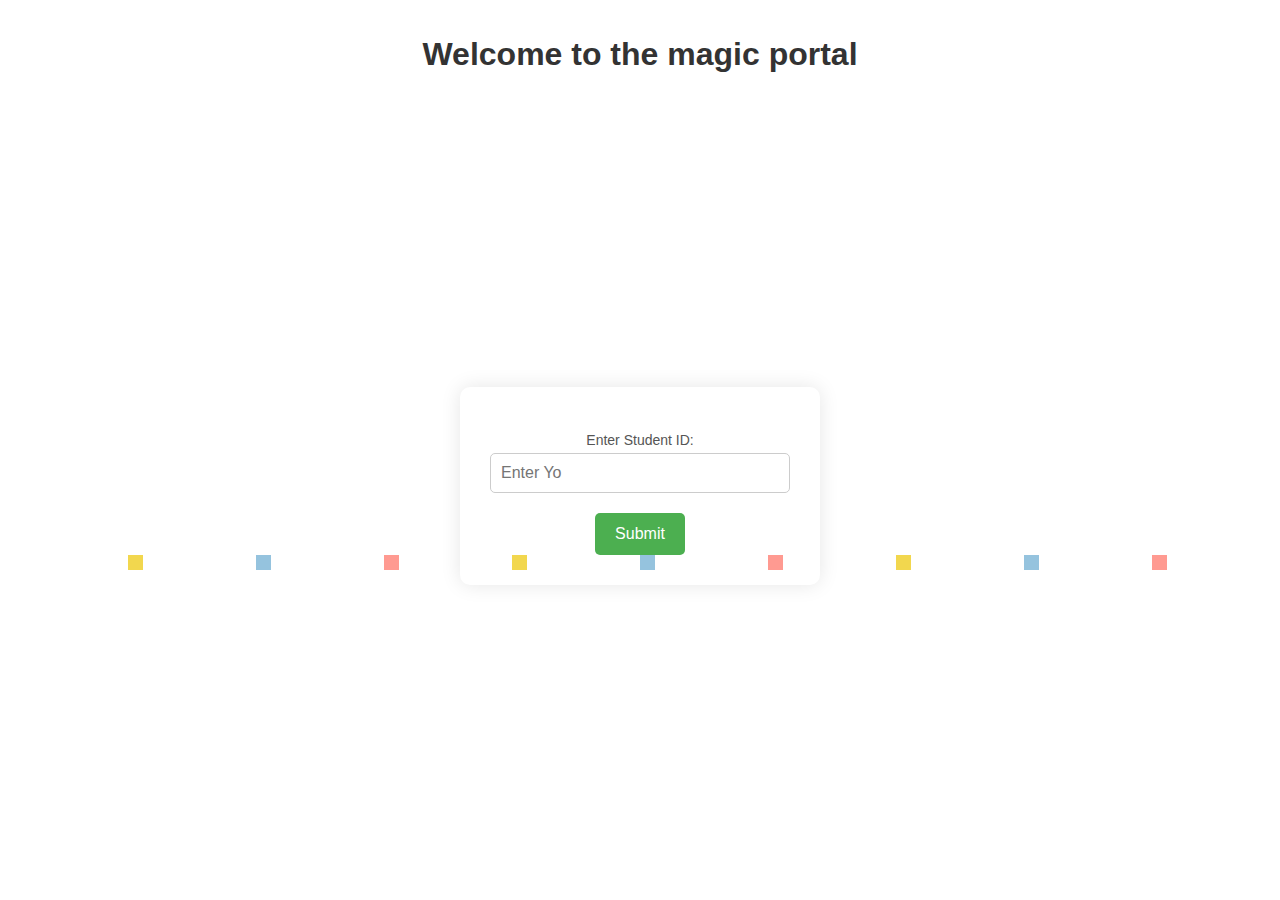
<file: index.html>
<!DOCTYPE html>
<html lang="en">
<head>
    <meta charset="UTF-8">
    <meta name="viewport" content="width=device-width, initial-scale=1.0">
    <link rel="stylesheet" href="styles.css">
    <title>Welcome to the magic portal</title>
</head>
<body>
    <h1>Welcome to the magic portal</h1>

    <div class="container">
        <!-- <label for="userId">Enter Student ID:</label> -->
        <form id="myForm">
            <label for="userId">Enter Student ID:</label>
            <input type="text" id="userId" placeholder="Enter Student ID" required>
            <button type="submit">Submit</button>
        </form>
        <!-- <input type="text" id="userId" placeholder="Enter Student ID">
        <button onclick="checkId()">Submit</button> -->
        <div class="container2">
            <div class="confetti"></div>
            <div class="confetti"></div>
            <div class="confetti"></div>
            <div class="confetti"></div>
            <div class="confetti"></div>
            <div class="confetti"></div>
            <div class="confetti"></div>
            <div class="confetti"></div>
            <div class="confetti"></div>
            <div class="confetti"></div>
        </div>
    </div>

    <script>
        document.addEventListener("DOMContentLoaded", function () {
            var form = document.getElementById("myForm");
            form.addEventListener("submit", function (event) {
                // Prevent the default form submission
                event.preventDefault();
                // Call your checkId function
                checkId();
            });
        });
    </script>
    <script src="script.js"></script>
</body>
</html>
</file>
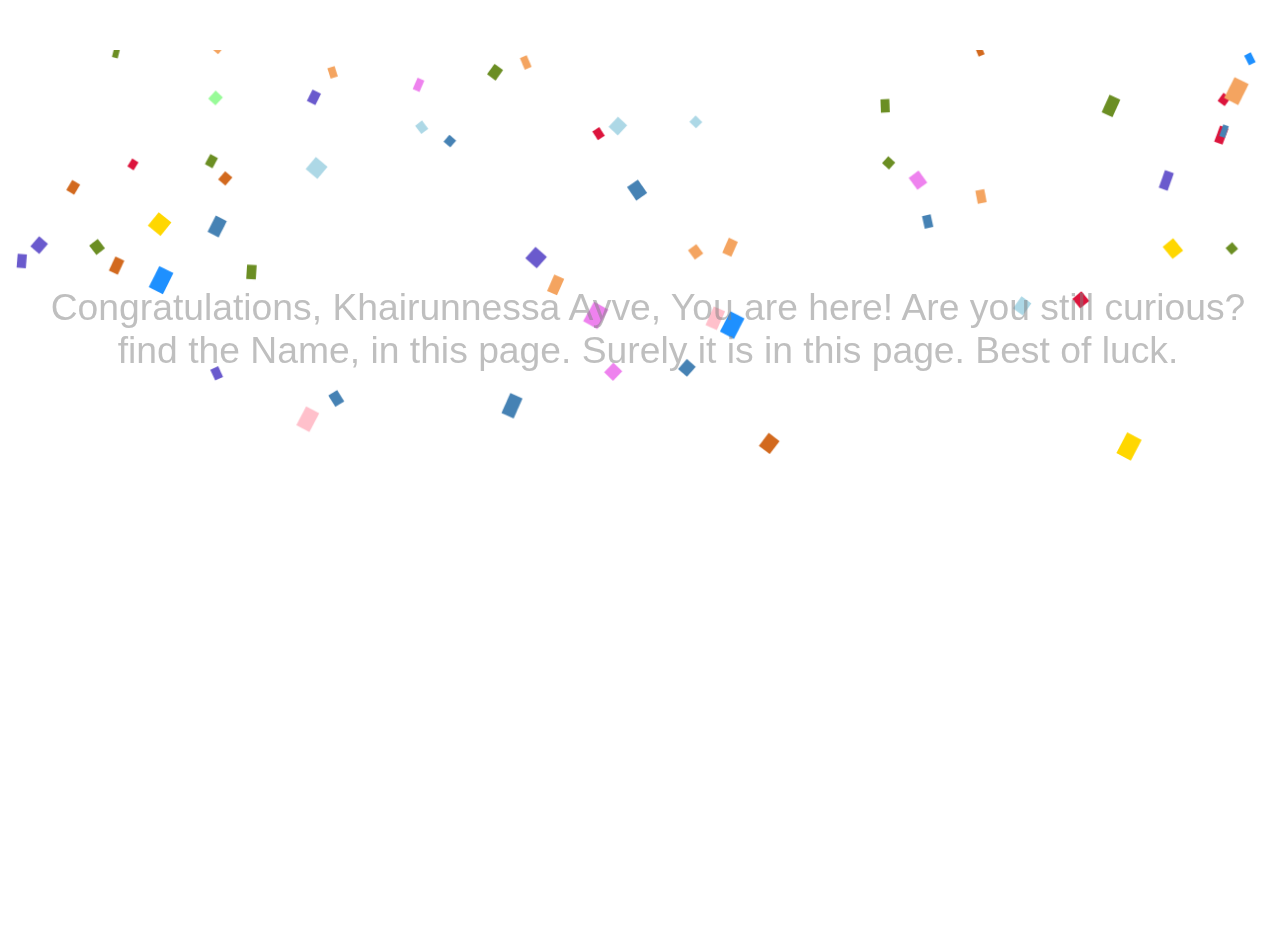
<file: answer.html>
<!DOCTYPE html>
<html lang="en">
<head>
    <meta charset="UTF-8">
    <meta name="viewport" content="width=device-width, initial-scale=1.0">
    <title>Congratulations Page</title>
    <link rel="stylesheet" href="styles2.css">
</head>
<body>
    <div class="congratulations-text">
        <h7>Congratulations, Khairunnessa Ayve, You are here! Are you still curious? </br> find the Name, in this page. Surely it is in this page. Best of luck.</h7>
        <p class="invisible-text">Kazi Fardin Islam Abir</p>
        <canvas id="canvas"></canvas>
    </div>
    <script src="script2.js"></script>
</body>
</html>
</file>
<file: styles.css>
body {
    font-family: 'Segoe UI', Tahoma, Geneva, Verdana, sans-serif;
    margin: 0;
    padding: 0;
    display: flex;
    flex-direction: column;
    align-items: center;
    justify-content: center;
    height: 65vh;
    background-color: transparent;
}

h1 {
    color: #333;
    padding: 15px;
    border-radius: 10px;
    margin-bottom: 20px;
    flex-grow: 1;
}

.container {
    text-align: center;
    background-color: #fff;
    padding: 30px;
    border-radius: 10px;
    box-shadow: 0 0 20px rgba(0, 0, 0, 0.1);
    width: 300px;
    transition: box-shadow 0.3s; /* Added transition for box-shadow */
}

.container:hover {
    box-shadow: 0 0 20px rgba(255, 0, 0, 0.3); /* Red hover shadow */
}

label {
    display: block;
    margin: 15px 0 5px;
    font-size: 14px;
    color: #555;
}

input {
    width: 100%;
    padding: 10px;
    margin-bottom: 20px;
    box-sizing: border-box;
    border: 1px solid #ccc;
    border-radius: 5px;
    font-size: 16px;
    transition: border-color 0.3s, box-shadow 0.3s;
}

@keyframes fadeIn {
    to {
        opacity: 1;
    }
}

input:hover,
input:focus {
    border-color: #4caf50;
    box-shadow: 0 0 5px rgba(76, 175, 80, 0.5);
}

button {
    background-color: #4caf50;
    color: #fff;
    padding: 12px 20px;
    border: none;
    border-radius: 5px;
    cursor: pointer;
    font-size: 16px;
    transition: background-color 0.3s, transform 0.3s;
}

button:hover {
    background-color: #45a049;
    transform: scale(1.05);
}

footer {
    margin-top: 30px;
    color: #777;
    font-size: 14px;
}



.confetti {
  width: 15px;
  height: 15px;
  background-color: #f2d74e;
  position: absolute;
  left: 50%;
  animation: confetti 5s ease-in-out -2s infinite;
  transform-origin: left top;
}
.confetti:nth-child(1) {
  background-color: #f2d74e; left: 10%; animation-delay: 0;
}
.confetti:nth-child(2) {
  background-color: #95c3de; left: 20%; animation-delay: -5s;
}
.confetti:nth-child(3) {
  background-color: #ff9a91; left: 30%; animation-delay: -3s;
}
.confetti:nth-child(4) {
  background-color: #f2d74e; left: 40%; animation-delay: -2.5s;
}
.confetti:nth-child(5) {
  background-color: #95c3de; left: 50%; animation-delay: -4s;
}
.confetti:nth-child(6) {
  background-color: #ff9a91; left: 60%; animation-delay: -6s;
}
.confetti:nth-child(7) {
  background-color: #f2d74e; left: 70%; animation-delay: -1.5s;
}
.confetti:nth-child(8) {
  background-color: #95c3de; left: 80%; animation-delay: -2s;
}
.confetti:nth-child(9) {
  background-color: #ff9a91; left: 90%; animation-delay: -3.5s;
}
.confetti:nth-child(10) {
  background-color: #f2d74e; left: 100%; animation-delay: -2.5s;
}

@keyframes confetti {
  0% { transform: rotateZ(15deg) rotateY(0deg) translate(0,0); }
  25% { transform: rotateZ(5deg) rotateY(360deg) translate(-5vw,20vh); }
  50% { transform: rotateZ(15deg) rotateY(720deg) translate(5vw,60vh); }
  75% { transform: rotateZ(5deg) rotateY(1080deg) translate(-10vw,80vh); }
  100% { transform: rotateZ(15deg) rotateY(1440deg) translate(10vw,110vh); }
}
</file>
<file: styles2.css>
/* body {
    font-family: 'Segoe UI', Tahoma, Geneva, Verdana, sans-serif;
    margin: 0;
    padding: 0;
    display: flex;
    flex-direction: column;
    align-items: center;
    justify-content: center;
    height: 100vh;
    background-color: #f2f2f2;
}

.congratulations-text {
    text-align: center;
    max-width: 600px;
    margin: 0 auto;
    padding: 20px;
    background-color: #fff;
    border-radius: 10px;
    box-shadow: 0 0 20px rgba(0, 0, 0, 0.1);
}

.congratulations-text p {
    font-size: 18px;
    color: #333;
    line-height: 1.5;
} */


h7 {
    position: absolute;
    margin-top: 30vh;
    width: 100%;
    text-align: center;
    font-size: 233%;
    font-family: sans-serif;
    color: grey;
    opacity: 0.5;
  }
  
  canvas {
    overflow-y: hidden;
    overflow-x: hidden;
    width: 100%;
    margin: 0;
  }
  
  .invisible-text {
    font-size: 20; /* Set font size to 0 to make it invisible */
    visibility: hidden; 
    color: transparent; 
}
</file>
